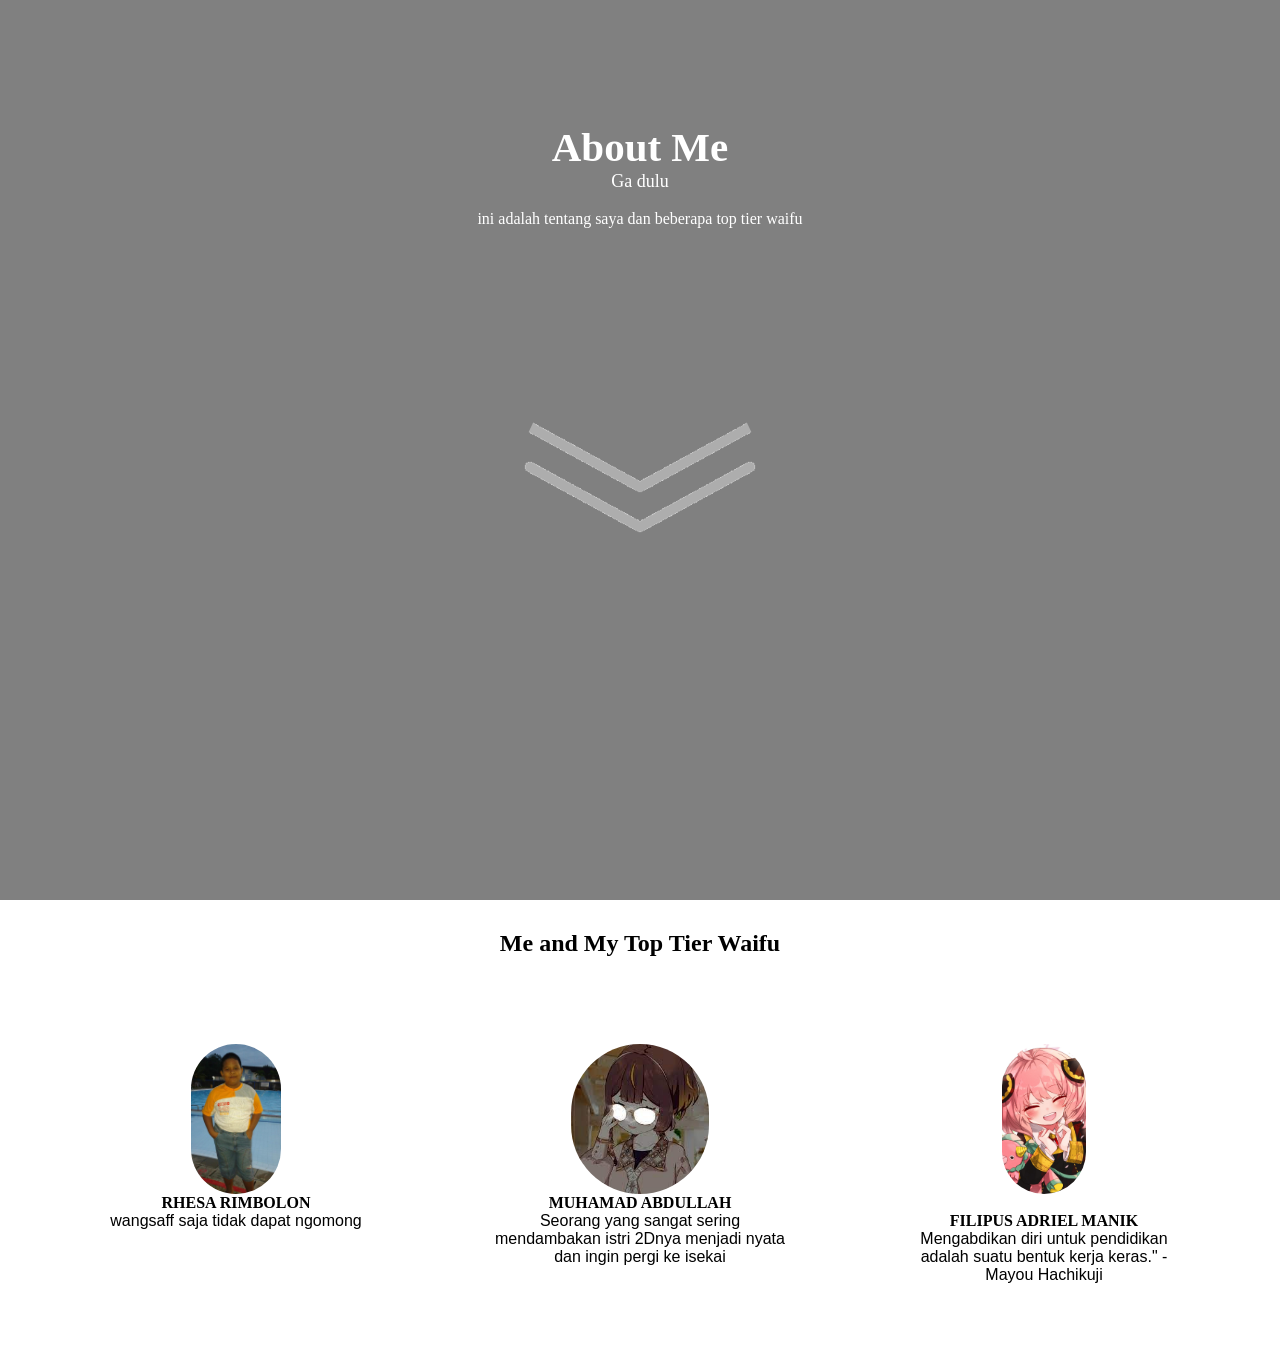
<file: aexonjp (fixed)/about/index.html>
<!DOCTYPE html>
<html>

<head>
	<title>About us Page</title>
  <link rel="stylesheet" href="about.css">
  <style>
    html {
        scroll-behavior: smooth;
    }
</style>

</head>
<body oncontextmenu='return false;' onkeydown='return false;' onmousedown='return false;' ondragstart='return false' onselectstart='return false' style='-moz-user-select: none; cursor: default;'>
	<section class="background firstsection">
		<div class="box-main">
			<div class="firstHalf">
				<p class="text-big">About Me</p>

				<p class="text-small">
				<a class="balik" href="../">Ga dulu</a>
				</p>
				<br>
				<p class="center"><a href="#Order"
				style="text-decoration:none;color:white;">
						ini adalah tentang saya dan beberapa top tier waifu</a>
				</p>
				<div class="arrow"><a href="#aboutme"><img src="image.gif" alt="bottom arrow"></a>
				</div>
			</div>
		</div>
	</section>
	<section class="about">
		<h1 id="aboutme" style="margin-top:30px;text-align:center;">
			Me and My Top Tier Waifu
		</h1>
	<div id="abouts">
			<div class="box">
				<img src="rhesa.jpeg" alt="picture goes here">

				<p class="center">
					<a href="#player1" style="text-decoration:none;color:black;font-weight:bold;font-family: 'Langar', cursive;">
						RHESA RIMBOLON
					</a>
				</p>
				<p class="desc1" style="font-family: sans-serif">wangsaff saja tidak dapat ngomong</p>
			</div>
			<div class="box">
				<img src="melfissa.jpg"alt="namaku">

				<p class="center">
					<a href="#player2" style="text-decoration:none;color:black;
		font-weight:bold;font-family: 'Langar', cursive;">
						MUHAMAD ABDULLAH
					</a>
				</p>

				<p class="desc2" style="font-family: sans-serif ">Seorang yang sangat sering mendambakan istri 2Dnya menjadi nyata dan ingin pergi ke isekai</p>
			</div>
			<div class="box">
				<img src="filipus.jpeg" alt="waifu2">
				<br>
				<p class="center">
					<a href="#player3" style="text-decoration:none;color:black;font-weight:bold;font-family: 'Langar', cursive;">
						FILIPUS ADRIEL MANIK
					</a>
				</p>
				<p class="desc3" style="font-family: sans-serif ">Mengabdikan diri untuk pendidikan adalah suatu bentuk kerja keras." - Mayou Hachikuji</p>

			</div>
		</div>

	</section>
</body>

</html>
</file>
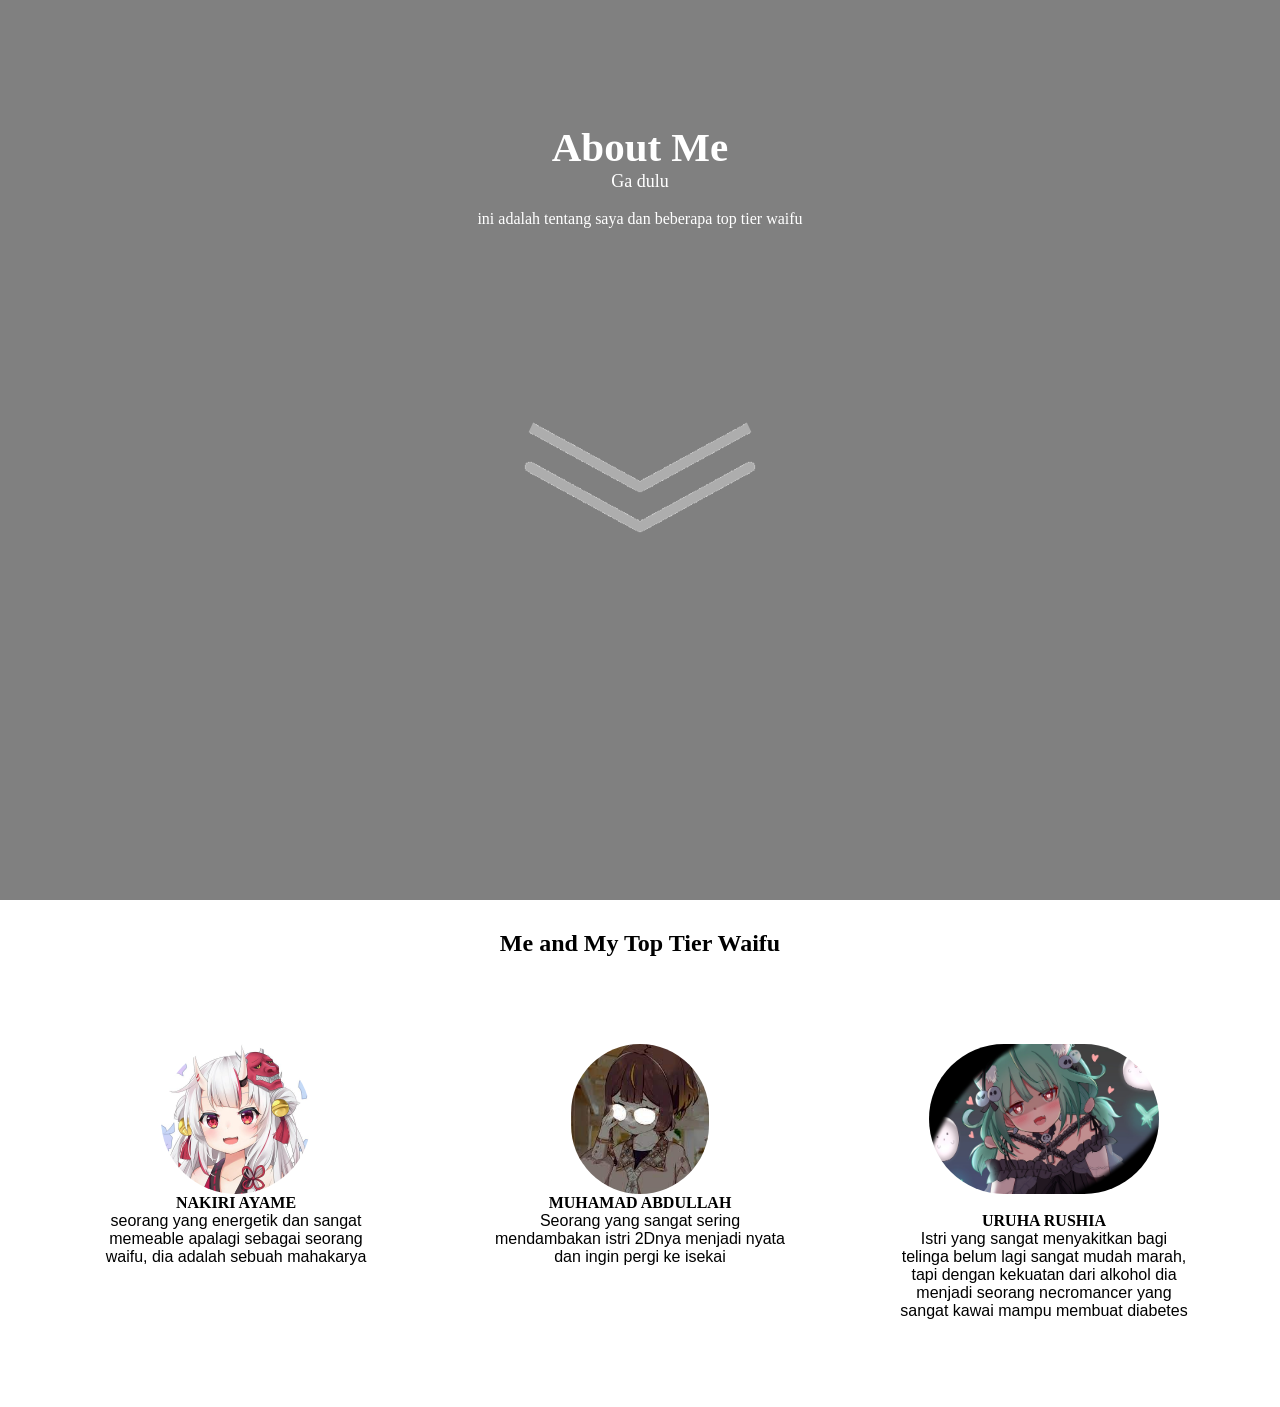
<file: post/about/index.html>
<!DOCTYPE html>
<html>

<head>
	<title>About us Page</title>
  <link rel="stylesheet" href="about.css">
  <style>
    html {
        scroll-behavior: smooth;
    }
</style>

</head>
<body oncontextmenu='return false;' onkeydown='return false;' onmousedown='return false;' ondragstart='return false' onselectstart='return false' style='-moz-user-select: none; cursor: default;'>
	<section class="background firstsection">
		<div class="box-main">
			<div class="firstHalf">
				<p class="text-big">About Me</p>

				<p class="text-small">
				<a class="balik" href="../">Ga dulu</a>
				</p>
				<br>
				<p class="center"><a href="#Order"
				style="text-decoration:none;color:white;">
						ini adalah tentang saya dan beberapa top tier waifu</a>
				</p>
				<div class="arrow"><a href="#aboutme"><img src="image.gif" alt="bottom arrow"></a>
				</div>
			</div>
		</div>
	</section>
	<section class="about">
		<h1 id="aboutme" style="margin-top:30px;text-align:center;">
			Me and My Top Tier Waifu
		</h1>
	<div id="abouts">
			<div class="box">
				<img src="ayame.jpg" alt="picture goes here">

				<p class="center">
					<a href="#waifu" style="text-decoration:none;color:black;font-weight:bold;font-family: 'Langar', cursive;">
						NAKIRI AYAME
					</a>
				</p>
				<p class="desc1" style="font-family: sans-serif">seorang yang energetik dan sangat memeable apalagi sebagai seorang waifu, dia adalah sebuah mahakarya</p>
			</div>
			<div class="box">
				<img src="melfissa.jpg"alt="namaku">

				<p class="center">
					<a href="#namaku" style="text-decoration:none;color:black;
		font-weight:bold;font-family: 'Langar', cursive;">
						MUHAMAD ABDULLAH
					</a>
				</p>

				<p class="desc2" style="font-family: sans-serif ">Seorang yang sangat sering mendambakan istri 2Dnya menjadi nyata dan ingin pergi ke isekai</p>
			</div>
			<div class="box">
				<img src="rushia.jpg" alt="waifu2">
				<br>
				<p class="center">
					<a href="#waifu2" style="text-decoration:none;color:black;font-weight:bold;font-family: 'Langar', cursive;">
						URUHA RUSHIA
					</a>
				</p>
				<p class="desc3" style="font-family: sans-serif ">Istri yang sangat menyakitkan bagi telinga belum lagi sangat mudah marah, tapi dengan kekuatan dari alkohol dia menjadi seorang necromancer yang sangat kawai mampu membuat diabetes</p>

			</div>
		</div>

	</section>
</body>

</html>
</file>
<file: aexonjp (fixed)/about/about.css>
* {
    margin:0;
    padding:0;
    overflow-x: hidden;
}

:root {
    --navbar-height: 59px;
}
.logo {
    width: 20%;
    display: flex;
    justify-content: center;
    align-items: center;
}

.logo img {
    width: 33%;
    border: 2px solid white;
    border-radius: 50px;
}


#search {
    padding: 5px;
    font-size: 17px;
    border: 2px solid grey;
    border-radius: 9px;
}

.background {
    background: grey;
    background-blend-mode: darken;
    background-size: cover;
}

.firstsection {
    height: 100vh;
}

.box-main {
    display: flex;
    justify-content: center;
    align-items: center;
    color: white;
    max-width: 50%;
    margin: auto;
    height: 80%;
}

.firstHalf {
    width: 75%;
    display: flex;
    flex-direction: column;
    justify-content: center;
}

.firstHalf img {
    display: flex;
    border-radius: 9050px;
}

.text-big {
    font-family: 'Piazzolla', serif;
    font-weight: bold;
    font-size: 41px;
    text-align: center;
}

.text-small {
    font-family: 'Sansita Swashed', cursive;
    font-size: 18px;
    text-align: center;
}

#service {
    margin: 34px;
    display: flex;
}

#service .box {
    padding: 100px;
    margin: 3px 6px;
    border-radius: 28px;
}

#service .box img {
    margin-top: 10px;
    height: 150px;
    margin: auto;
    display: block;
    border-radius: 200px;
}

#service .box p {

    font-family: sans-serif;
    text-align: center;
}

#abouts {
    margin: 34px;
    display: flex;
}

#abouts .box {
    width: 30%;
    padding: 50px;
    margin: 3px 6px;
    border-radius: 28px;
}

#abouts .box img {
    margin-top: 10px;
    height: 150px;
    margin: auto;
    display: block;
    border-radius: 100px;
}

#abouts .box p {

    font-family: sans-serif;
    text-align: center;
}

.btn {
    padding: 8px 20px;
    margin: 7px 0;
    border: 2px solid white;
    border-radius: 8px;
    background: none;
    color: white;
    cursor: pointer;
}

.btn-sm {
    padding: 6px 10px;
    vertical-align: middle;
}

.center {
    text-align: center;
}

.text-footer {
    text-align: center;
    padding: 10px 0;
    font-family: 'Ubuntu', sans-serif;
    display: flex;
    justify-content: center;
}
@media screen and (max-width: 650px) {
.column {
width: 100%;
display: block;
}
}

.arrow{
    position:relative;
    width: 50%;
    padding-left: 25%;
    padding-top: 27%;
}
.arrow img{
    width: 100%;
    
}
.desc1{
    width: 100%;
}
.desc2{
    width: 100%;
}
.desc3{
    width: 100%;
}

.balik{
    text-decoration: none;
    color: white;
}
</file>
<file: post/about/about.css>
* {
    margin:0;
    padding:0;
    overflow-x: hidden;
}

:root {
    --navbar-height: 59px;
}
.logo {
    width: 20%;
    display: flex;
    justify-content: center;
    align-items: center;
}

.logo img {
    width: 33%;
    border: 2px solid white;
    border-radius: 50px;
}


#search {
    padding: 5px;
    font-size: 17px;
    border: 2px solid grey;
    border-radius: 9px;
}

.background {
    background: grey;
    background-blend-mode: darken;
    background-size: cover;
}

.firstsection {
    height: 100vh;
}

.box-main {
    display: flex;
    justify-content: center;
    align-items: center;
    color: white;
    max-width: 50%;
    margin: auto;
    height: 80%;
}

.firstHalf {
    width: 75%;
    display: flex;
    flex-direction: column;
    justify-content: center;
}

.firstHalf img {
    display: flex;
    border-radius: 9050px;
}

.text-big {
    font-family: 'Piazzolla', serif;
    font-weight: bold;
    font-size: 41px;
    text-align: center;
}

.text-small {
    font-family: 'Sansita Swashed', cursive;
    font-size: 18px;
    text-align: center;
}

#service {
    margin: 34px;
    display: flex;
}

#service .box {
    padding: 100px;
    margin: 3px 6px;
    border-radius: 28px;
}

#service .box img {
    margin-top: 10px;
    height: 150px;
    margin: auto;
    display: block;
    border-radius: 200px;
}

#service .box p {

    font-family: sans-serif;
    text-align: center;
}

#abouts {
    margin: 34px;
    display: flex;
}

#abouts .box {
    width: 30%;
    padding: 50px;
    margin: 3px 6px;
    border-radius: 28px;
}

#abouts .box img {
    margin-top: 10px;
    height: 150px;
    margin: auto;
    display: block;
    border-radius: 100px;
}

#abouts .box p {

    font-family: sans-serif;
    text-align: center;
}

.btn {
    padding: 8px 20px;
    margin: 7px 0;
    border: 2px solid white;
    border-radius: 8px;
    background: none;
    color: white;
    cursor: pointer;
}

.btn-sm {
    padding: 6px 10px;
    vertical-align: middle;
}

.center {
    text-align: center;
}

.text-footer {
    text-align: center;
    padding: 10px 0;
    font-family: 'Ubuntu', sans-serif;
    display: flex;
    justify-content: center;
}
@media screen and (max-width: 650px) {
.column {
width: 100%;
display: block;
}
}

.arrow{
    position:relative;
    width: 50%;
    padding-left: 25%;
    padding-top: 27%;
}
.arrow img{
    width: 100%;
    
}
.desc1{
    width: 100%;
}
.desc2{
    width: 100%;
}
.desc3{
    width: 100%;
}

.balik{
    text-decoration: none;
    color: white;
}
</file>
